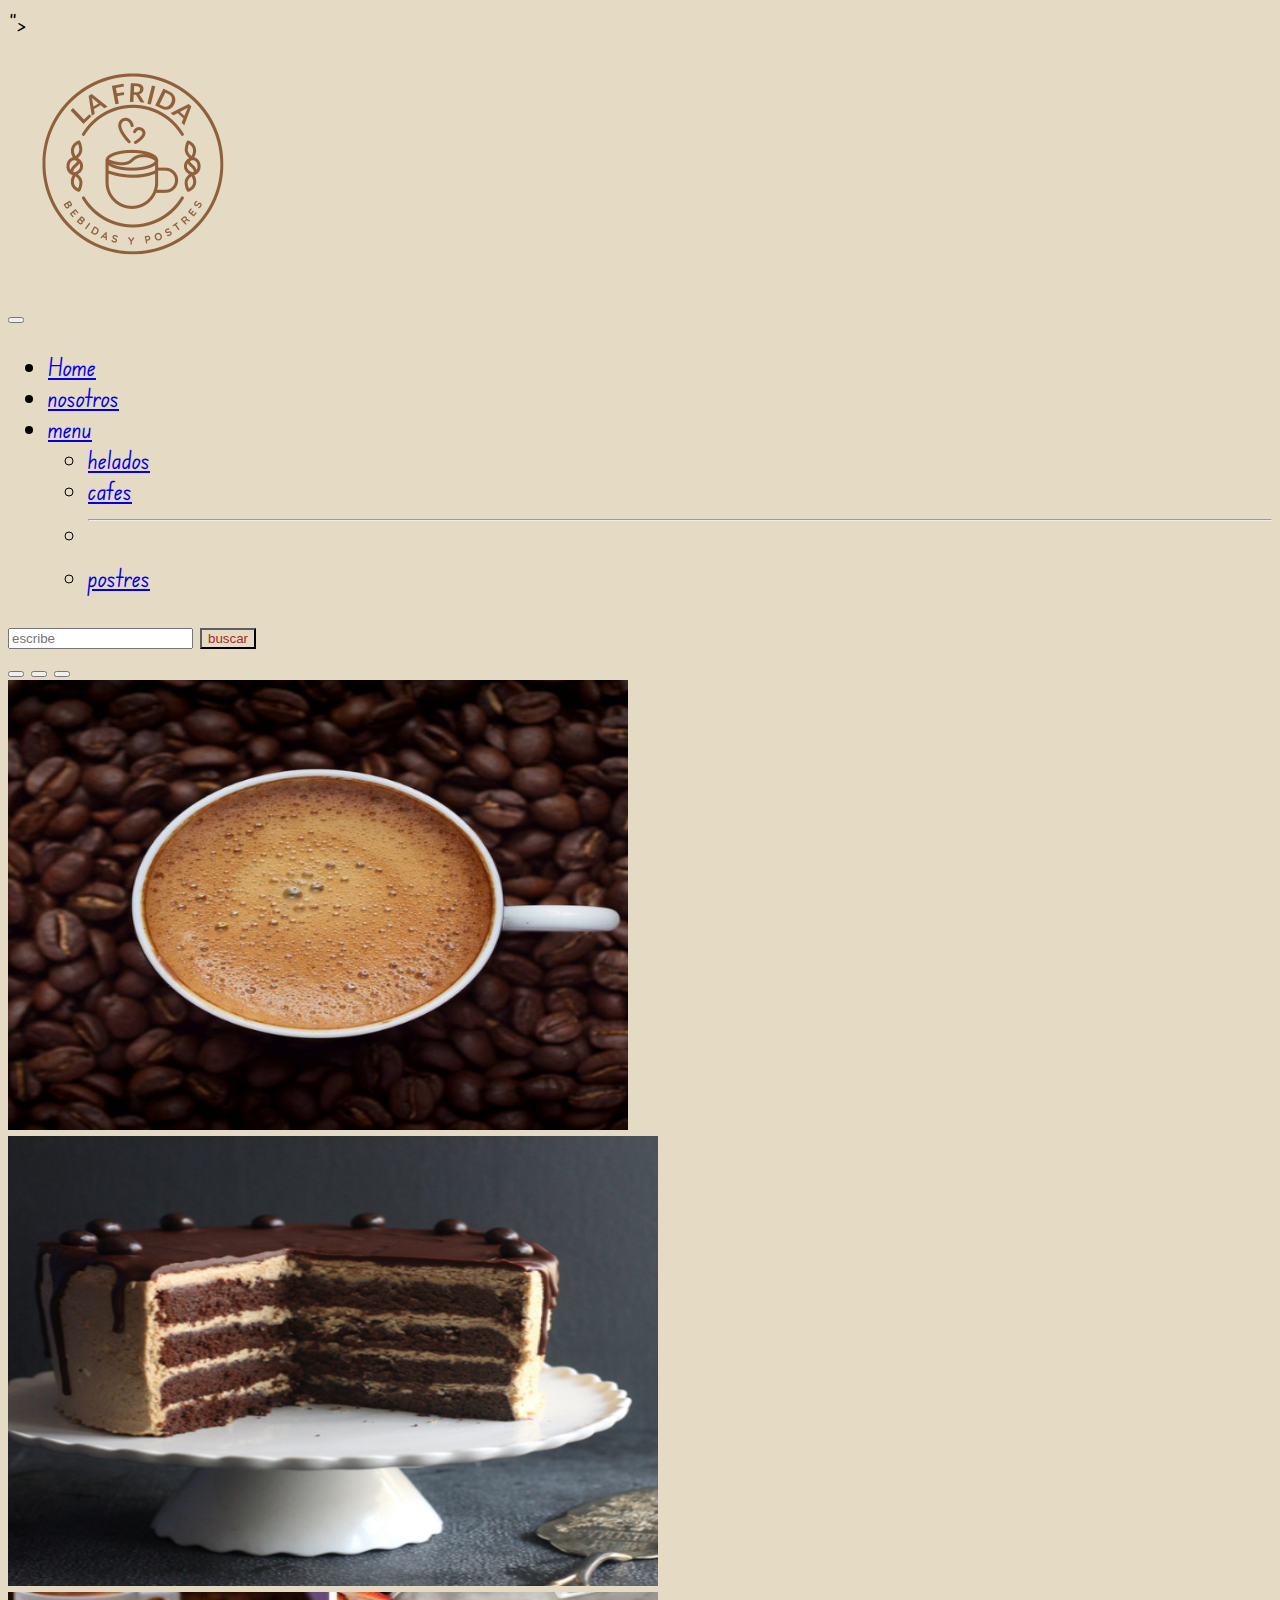
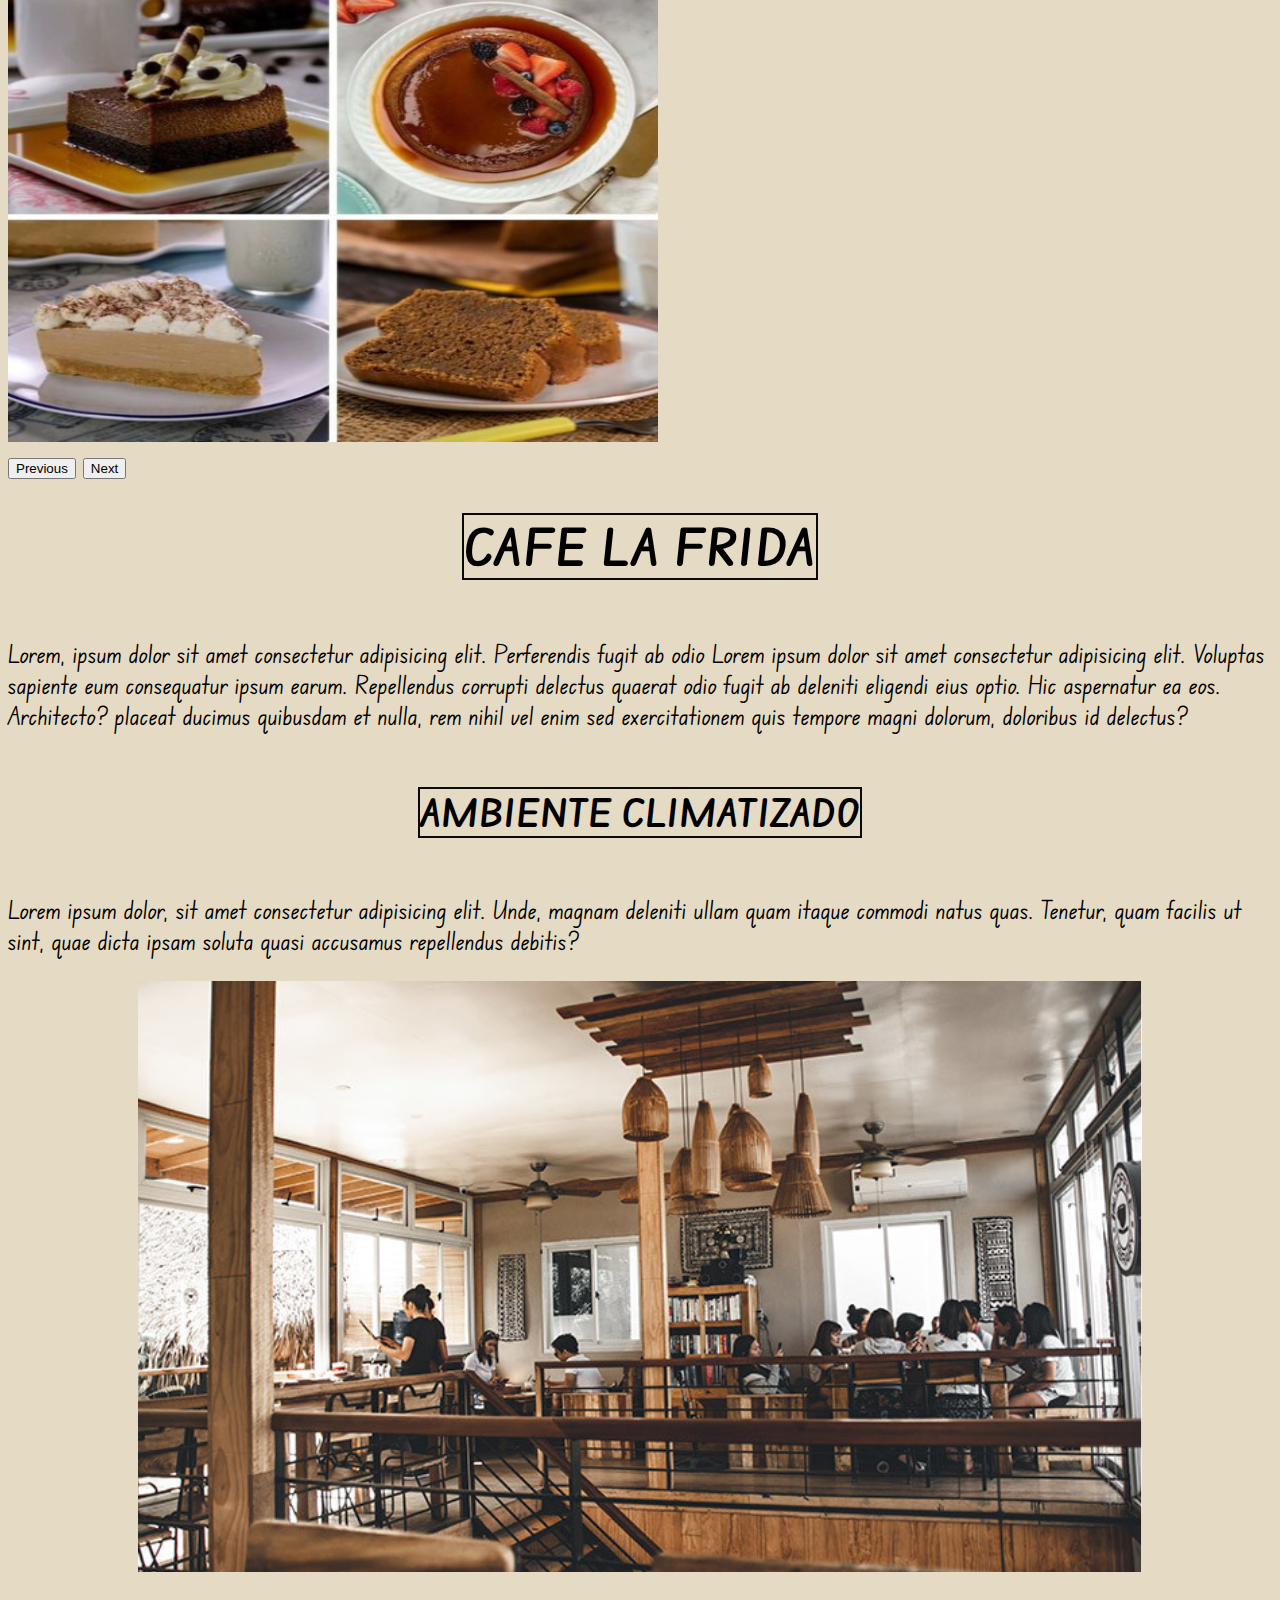
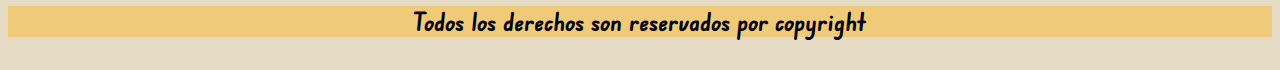
<file: index.html>
<!DOCTYPE html>
<html lang="es">
<head>
    <meta charset="UTF-8">
    <meta http-equiv="X-UA-Compatible" content="IE=edge">
    <meta name="viewport" content="width=device-width, initial-scale=1.0">
    <link href="https://cdn.jsdelivr.net/npm/bootstrap@5.1.3/dist/css/bootstrap.min.css" rel="stylesheet" integrity="sha384-1BmE4kWBq78iYhFldvKuhfTAU6auU8tT94WrHftjDbrCEXSU1oBoqyl2QvZ6jIW3" crossorigin="anonymous">
    <link href="https://fonts.googleapis.com/css2?family=Edu+NSW+ACT+Foundation&display=swap" rel="stylesheet"> 
    <link rel="stylesheet"  href="https://cdnjs.cloudflare.com/ajax/libs/font-awesome/6.1.1/css/all.min.css" integrity="sha512-KfkfwYDsLkIlwQp6LFnl8zNdLGxu9YAA1QvwINks4PhcElQSvqcyVLLD9aMhXd13uQjoXtEKNosOWaZqXgel0g==" crossorigin="anonymous" referrerpolicy="no-referrer" />">
    <link href="https://fonts.googleapis.com/css2?family=Edu+NSW+ACT+Foundation:wght@400;700&display=swap" rel="stylesheet"> 
    <link rel="stylesheet" href="style.css">
    <title>LA FRIDA
    </title>
</head>
<header >
    <div >
        <img class="cafeteria" src="./img/Diseño sin título.png" alt="">
       
    </div>
</header>
<body>
   
    <nav class="navbar navbar-expand-lg navbar-light bg-light" >
        <div class="container-fluid">
          <a class="navbar-brand" href="#"></a>
          <button class="navbar-toggler" type="button" data-bs-toggle="collapse" data-bs-target="#navbarSupportedContent" aria-controls="navbarSupportedContent" aria-expanded="false" aria-label="Toggle navigation">
            <span class="navbar-toggler-icon"></span>
          </button>
          <div class="collapse navbar-collapse" id="navbarSupportedContent">
            <ul class="navbar-nav me-auto mb-2 mb-lg-0">
              <li class="nav-item">
                <a class="nav-link active" aria-current="page" href="./index.html">Home</a>
              </li>
              <li class="nav-item">
                <a class="nav-link" href="../pages/nosotros.html">nosotros</a>
              </li>
              <li class="nav-item dropdown">
                <a class="nav-link dropdown-toggle" href="#" id="navbarDropdown" role="button" data-bs-toggle="dropdown" aria-expanded="false">
                  menu
                </a>
                <ul class="dropdown-menu" aria-labelledby="navbarDropdown">
                  <li><a class="dropdown-item" href="./pages/helados.html">helados</a></li>
                  <li><a class="dropdown-item" href="./pages/cafes.html">cafes</a></li>
                  <li><hr class="dropdown-divider"></li>
                  <li><a class="dropdown-item" href="./pages/postres.html">postres</a></li>
                </ul>
              </li>
             
            </ul>
            <form class="d-flex">
              <input class="form-control me-2" type="search" placeholder="escribe" aria-label="Search">
              <button class="btn btn-outline-success" type="submit">buscar</button>
            </form>
          </div>
        </div>
      </nav>
     <section>
        <div id="carouselExampleIndicators" class="carousel slide" data-bs-ride="carousel">
            <div class="carousel-indicators">
              <button type="button" data-bs-target="#carouselExampleIndicators" data-bs-slide-to="0" class="active" aria-current="true" aria-label="Slide 1"></button>
              <button type="button" data-bs-target="#carouselExampleIndicators" data-bs-slide-to="1" aria-label="Slide 2"></button>
              <button type="button" data-bs-target="#carouselExampleIndicators" data-bs-slide-to="2" aria-label="Slide 3"></button>
            </div>
            <div class="carousel-inner">
              <div class="carousel-item active">
                <img src="./img/Diseño sin título(1).png" class="d-block w-100" alt="..." width="620px" height="450px">
              </div>
              <div class="carousel-item">
                <img src="./img/torta.png" class="d-block w-100" alt="..." width="650px" height="450px" >
              </div>
              <div class="carousel-item">
                <img src="./img/ca.png" class="d-block w-100" alt="..." width="650px" height="450px" >
              </div>
            </div>
            <button class="carousel-control-prev" type="button" data-bs-target="#carouselExampleIndicators" data-bs-slide="prev">
              <span class="carousel-control-prev-icon" aria-hidden="true"></span>
              <span class="visually-hidden">Previous</span>
            </button>
            <button class="carousel-control-next" type="button" data-bs-target="#carouselExampleIndicators" data-bs-slide="next">
              <span class="carousel-control-next-icon" aria-hidden="true"></span>
              <span class="visually-hidden">Next</span>
            </button>
          </div>
     </section>
     <section class="intro">
       <div> <h1>CAFE LA FRIDA</h1></div>
        <P>Lorem, ipsum dolor sit amet consectetur adipisicing elit. Perferendis fugit ab odio Lorem ipsum dolor sit amet consectetur adipisicing elit. Voluptas sapiente eum consequatur ipsum earum. Repellendus corrupti delectus quaerat odio fugit ab deleniti eligendi eius optio. Hic aspernatur ea eos. Architecto? placeat ducimus quibusdam et nulla, rem nihil vel enim sed exercitationem quis tempore magni dolorum, doloribus id delectus?</P>
     </section>
     <section class="ambiente">
        <div><h2>AMBIENTE CLIMATIZADO</h2></div>
        <p>Lorem ipsum dolor, sit amet consectetur adipisicing elit. Unde, magnam deleniti ullam quam itaque commodi natus quas. Tenetur, quam facilis ut sint, quae dicta ipsam soluta quasi accusamus repellendus debitis?</p>
       <img src="./img/Diseño sin título(2).png" alt="">
       
     </section>
     <footer>
      <div class="redes">
        <div><h4>Todos los derechos son  reservados por copyright</h4></div>
        <a href="https://www.facebook.com/"> <i class="fa-brands fa-facebook-square"></i></a>
        <a href="https://www.instagram.com"><i class="fa-brands fa-instagram-square"></i>
          <a href="https://www.twitter.com"><i class="fa-brands fa-twitter"></i></a>
        </div>
     </footer>
       
     
     

    
    <script src="https://cdn.jsdelivr.net/npm/@popperjs/core@2.10.2/dist/umd/popper.min.js" integrity="sha384-7+zCNj/IqJ95wo16oMtfsKbZ9ccEh31eOz1HGyDuCQ6wgnyJNSYdrPa03rtR1zdB" crossorigin="anonymous"></script>
    <script src="https://cdn.jsdelivr.net/npm/bootstrap@5.1.3/dist/js/bootstrap.min.js" integrity="sha384-QJHtvGhmr9XOIpI6YVutG+2QOK9T+ZnN4kzFN1RtK3zEFEIsxhlmWl5/YESvpZ13" crossorigin="anonymous"></script>
    
</body>
</html>
</file>
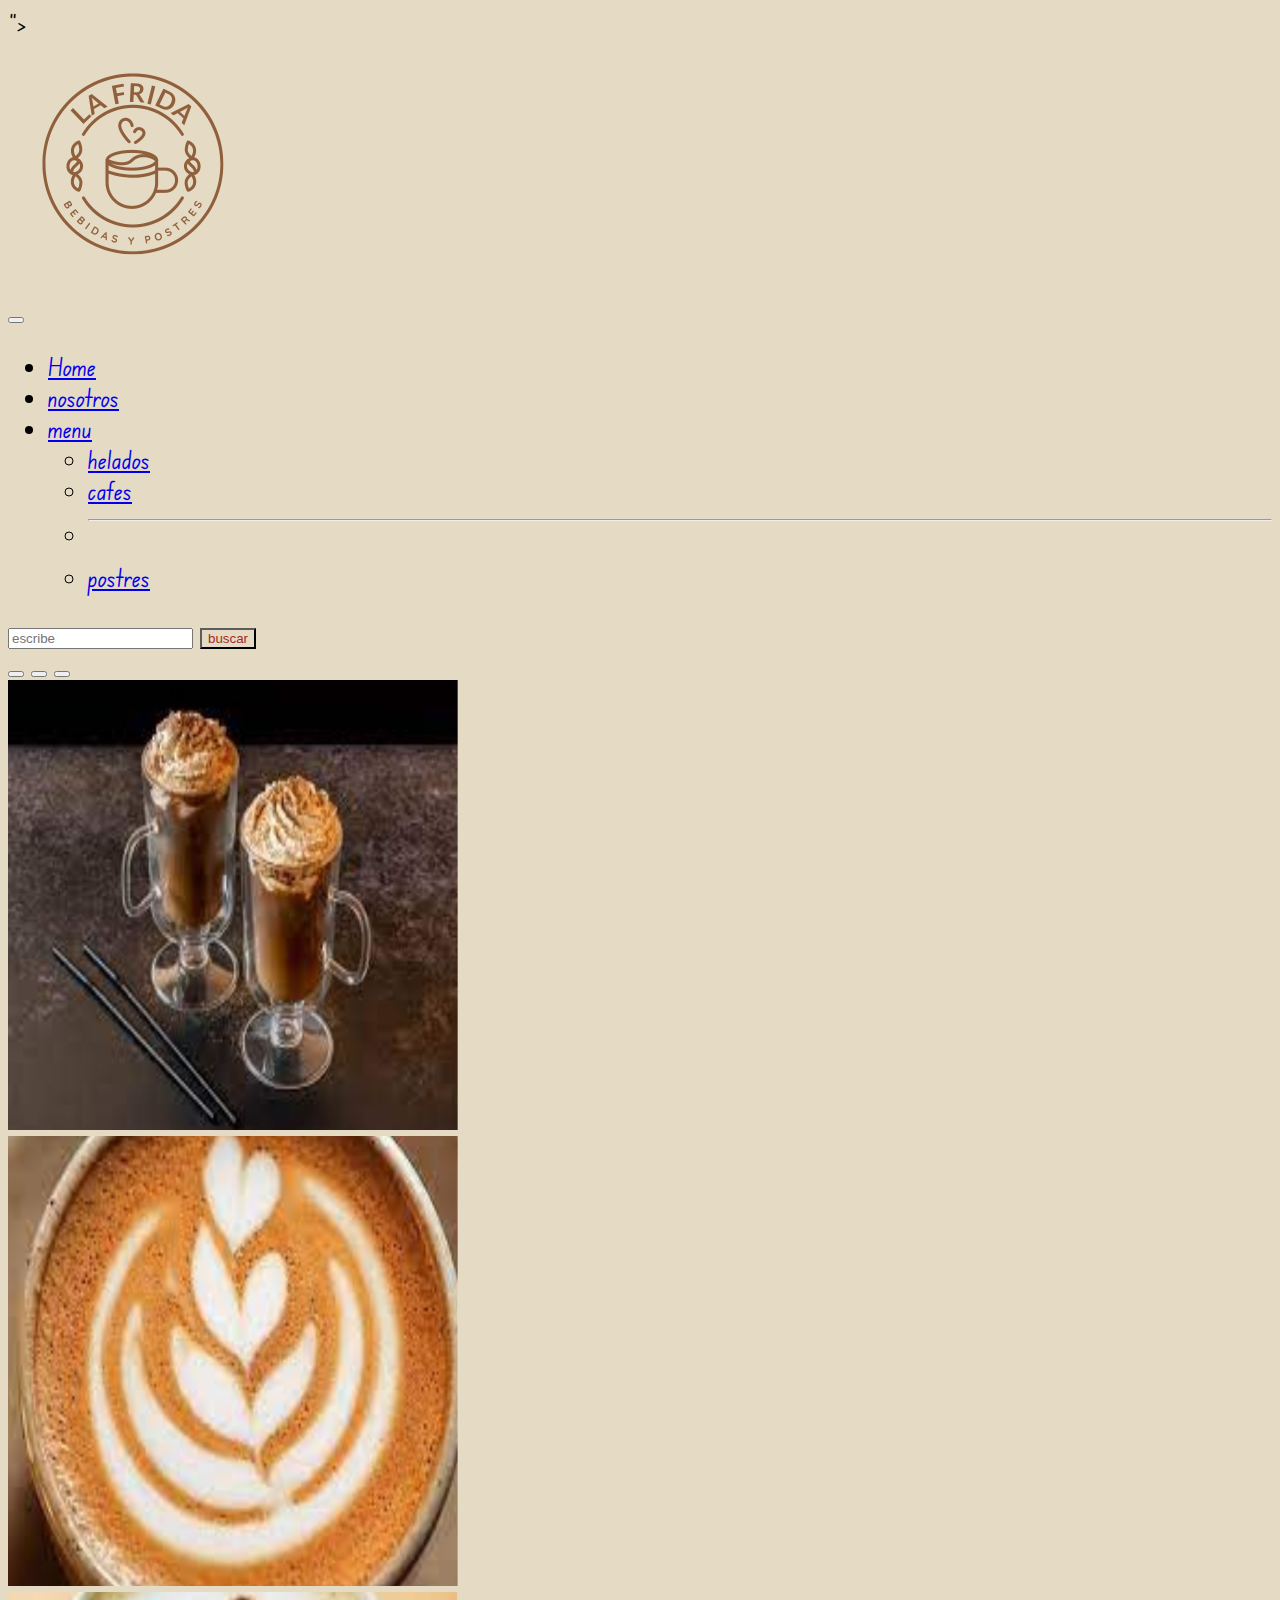
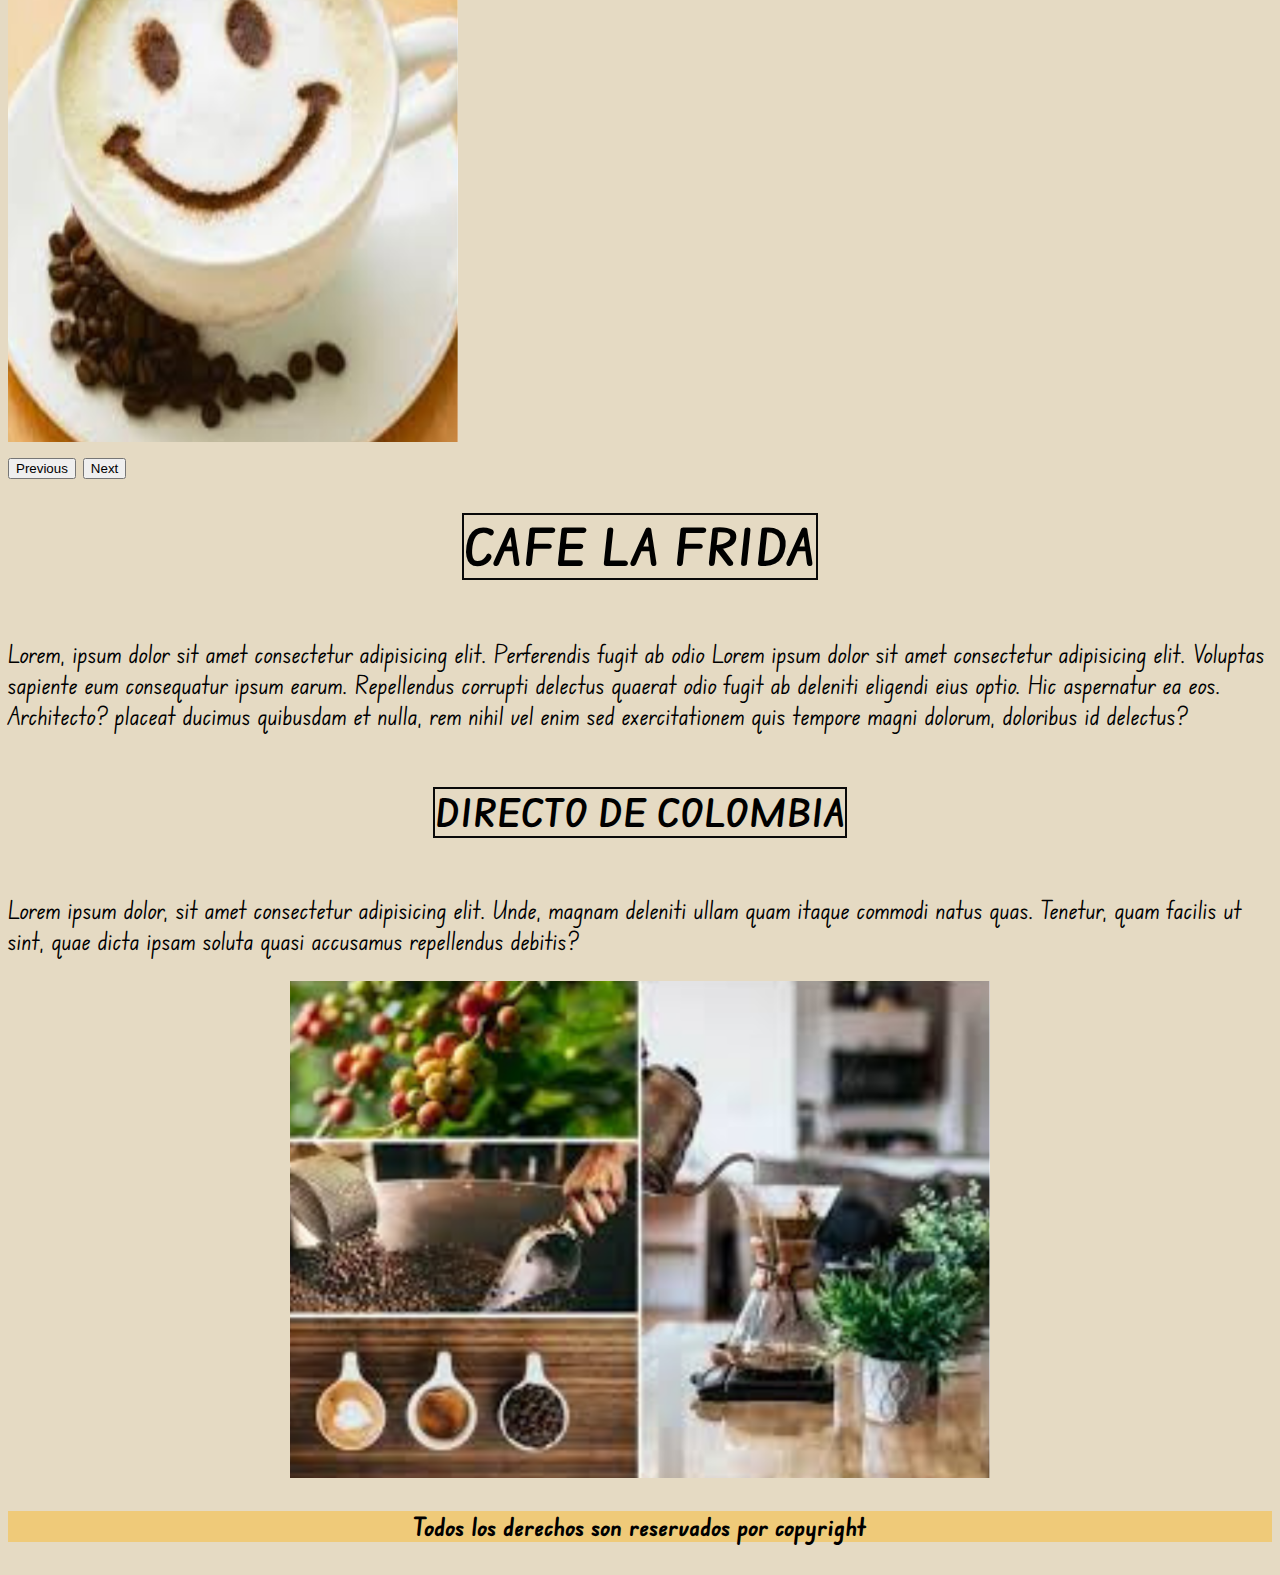
<file: pages/cafes.html>
<!DOCTYPE html>
<html lang="es">
<head>
    <meta charset="UTF-8">
    <meta http-equiv="X-UA-Compatible" content="IE=edge">
    <meta name="viewport" content="width=device-width, initial-scale=1.0">
    <link href="https://cdn.jsdelivr.net/npm/bootstrap@5.1.3/dist/css/bootstrap.min.css" rel="stylesheet" integrity="sha384-1BmE4kWBq78iYhFldvKuhfTAU6auU8tT94WrHftjDbrCEXSU1oBoqyl2QvZ6jIW3" crossorigin="anonymous">
    <link href="https://fonts.googleapis.com/css2?family=Edu+NSW+ACT+Foundation&display=swap" rel="stylesheet"> 
    <link rel="stylesheet"  href="https://cdnjs.cloudflare.com/ajax/libs/font-awesome/6.1.1/css/all.min.css" integrity="sha512-KfkfwYDsLkIlwQp6LFnl8zNdLGxu9YAA1QvwINks4PhcElQSvqcyVLLD9aMhXd13uQjoXtEKNosOWaZqXgel0g==" crossorigin="anonymous" referrerpolicy="no-referrer" />">
    <link href="https://fonts.googleapis.com/css2?family=Edu+NSW+ACT+Foundation:wght@400;700&display=swap" rel="stylesheet"> 
    <link rel="stylesheet" href="../style.css">
    <title>LA FRIDA
    </title>
</head>
<header >
    <div >
        <img class="cafeteria" src="../img/Diseño sin título.png" alt="">
       
    </div>
</header>
<body>
   
    <nav class="navbar navbar-expand-lg navbar-light bg-light" >
        <div class="container-fluid">
          <a class="navbar-brand" href="#"></a>
          <button class="navbar-toggler" type="button" data-bs-toggle="collapse" data-bs-target="#navbarSupportedContent" aria-controls="navbarSupportedContent" aria-expanded="false" aria-label="Toggle navigation">
            <span class="navbar-toggler-icon"></span>
          </button>
          <div class="collapse navbar-collapse" id="navbarSupportedContent">
            <ul class="navbar-nav me-auto mb-2 mb-lg-0">
              <li class="nav-item">
                <a class="nav-link active" aria-current="page" href="../index.html">Home</a>
              </li>
              <li class="nav-item">
                <a class="nav-link" href="../pages/nosotros.html">nosotros</a>
              </li>
              <li class="nav-item dropdown">
                <a class="nav-link dropdown-toggle" href="#" id="navbarDropdown" role="button" data-bs-toggle="dropdown" aria-expanded="false">
                  menu
                </a>
                <ul class="dropdown-menu" aria-labelledby="navbarDropdown">
                  <li><a class="dropdown-item" href="../pages/helados.html">helados</a></li>
                  <li><a class="dropdown-item" href="../pages/cafes.html">cafes</a></li>
                  <li><hr class="dropdown-divider"></li>
                  <li><a class="dropdown-item" href="../pages/postres.html">postres</a></li>
                </ul>
              </li>
             
            </ul>
            <form class="d-flex">
              <input class="form-control me-2" type="search" placeholder="escribe" aria-label="Search">
              <button class="btn btn-outline-success" type="submit">buscar</button>
            </form>
          </div>
        </div>
      </nav>
     <section>
        <div id="carouselExampleIndicators" class="carousel slide" data-bs-ride="carousel">
            <div class="carousel-indicators">
              <button type="button" data-bs-target="#carouselExampleIndicators" data-bs-slide-to="0" class="active" aria-current="true" aria-label="Slide 1"></button>
              <button type="button" data-bs-target="#carouselExampleIndicators" data-bs-slide-to="1" aria-label="Slide 2"></button>
              <button type="button" data-bs-target="#carouselExampleIndicators" data-bs-slide-to="2" aria-label="Slide 3"></button>
            </div>
            <div class="carousel-inner">
              <div class="carousel-item active">
                <img src="../img/CAFEHELADO1.png" class="d-block w-100" alt="..." width="450px" height="450px">
              </div>
              <div class="carousel-item">
                <img src="../img/cafestar1.png" class="d-block w-100" alt="..." width="450px" height="450px" >
              </div>
              <div class="carousel-item">
                <img src="../img/smile1.png" class="d-block w-100" alt="..." width="450px" height="450px" >
              </div>
            </div>
            <button class="carousel-control-prev" type="button" data-bs-target="#carouselExampleIndicators" data-bs-slide="prev">
              <span class="carousel-control-prev-icon" aria-hidden="true"></span>
              <span class="visually-hidden">Previous</span>
            </button>
            <button class="carousel-control-next" type="button" data-bs-target="#carouselExampleIndicators" data-bs-slide="next">
              <span class="carousel-control-next-icon" aria-hidden="true"></span>
              <span class="visually-hidden">Next</span>
            </button>
          </div>
     </section>
     <section class="intro">
       <div> <h1>CAFE LA FRIDA</h1></div>
        <P>Lorem, ipsum dolor sit amet consectetur adipisicing elit. Perferendis fugit ab odio Lorem ipsum dolor sit amet consectetur adipisicing elit. Voluptas sapiente eum consequatur ipsum earum. Repellendus corrupti delectus quaerat odio fugit ab deleniti eligendi eius optio. Hic aspernatur ea eos. Architecto? placeat ducimus quibusdam et nulla, rem nihil vel enim sed exercitationem quis tempore magni dolorum, doloribus id delectus?</P>
     </section>
     <section class="ambiente">
        <div><h2>DIRECTO DE COLOMBIA</h2></div>
        <p>Lorem ipsum dolor, sit amet consectetur adipisicing elit. Unde, magnam deleniti ullam quam itaque commodi natus quas. Tenetur, quam facilis ut sint, quae dicta ipsam soluta quasi accusamus repellendus debitis?</p>
       <img src="../img/CAFECOL1.png" alt="" width="700px;" >
       
     </section>
     <footer>
      <div class="redes">
        <div><h4>Todos los derechos son  reservados por copyright</h4></div>
        <a href="https://www.facebook.com/"> <i class="fa-brands fa-facebook-square"></i></a>
        <a href="https://www.instagram.com"><i class="fa-brands fa-instagram-square"></i>
          <a href="https://www.twitter.com"><i class="fa-brands fa-twitter"></i></a>
        </div>
     </footer>
       
     
     

    
    <script src="https://cdn.jsdelivr.net/npm/@popperjs/core@2.10.2/dist/umd/popper.min.js" integrity="sha384-7+zCNj/IqJ95wo16oMtfsKbZ9ccEh31eOz1HGyDuCQ6wgnyJNSYdrPa03rtR1zdB" crossorigin="anonymous"></script>
    <script src="https://cdn.jsdelivr.net/npm/bootstrap@5.1.3/dist/js/bootstrap.min.js" integrity="sha384-QJHtvGhmr9XOIpI6YVutG+2QOK9T+ZnN4kzFN1RtK3zEFEIsxhlmWl5/YESvpZ13" crossorigin="anonymous"></script>
    
</body>
</html>
</file>
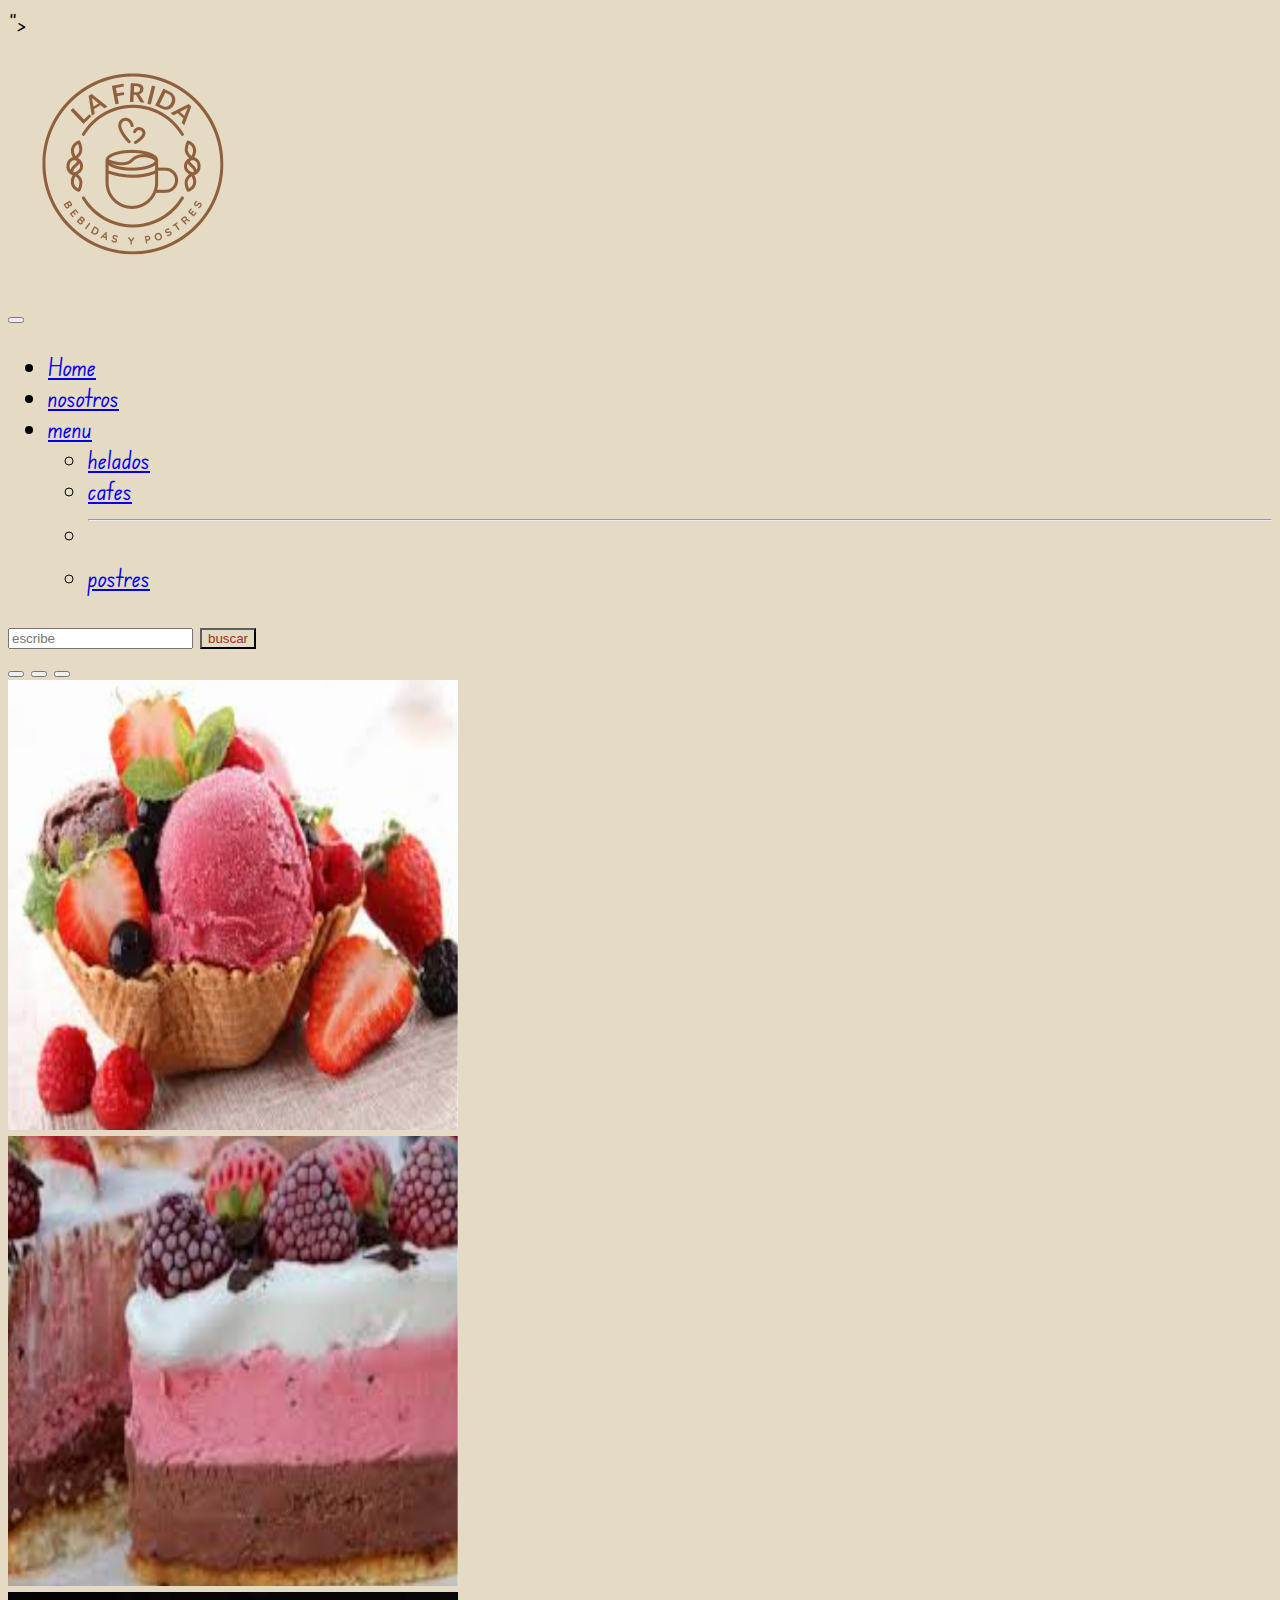
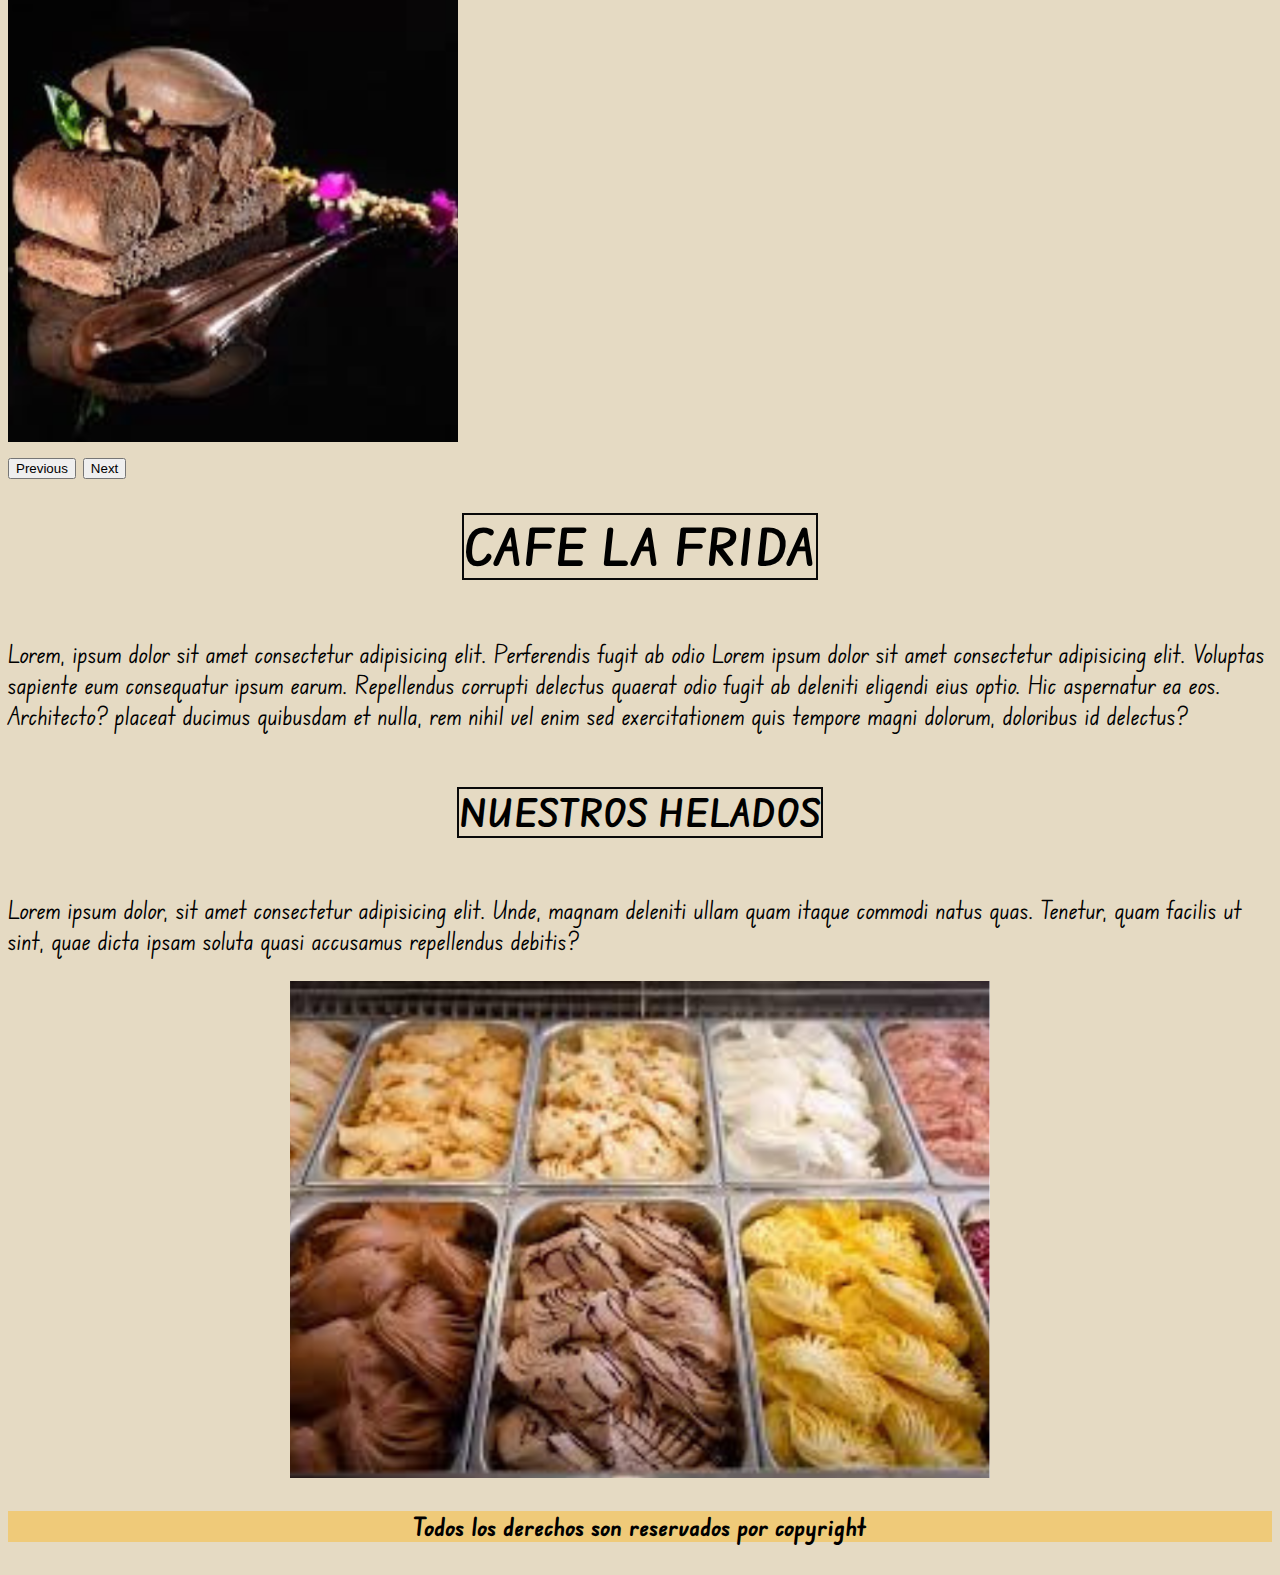
<file: pages/helados.html>
<!DOCTYPE html>
<html lang="es">
<head>
    <meta charset="UTF-8">
    <meta http-equiv="X-UA-Compatible" content="IE=edge">
    <meta name="viewport" content="width=device-width, initial-scale=1.0">
    <link href="https://cdn.jsdelivr.net/npm/bootstrap@5.1.3/dist/css/bootstrap.min.css" rel="stylesheet" integrity="sha384-1BmE4kWBq78iYhFldvKuhfTAU6auU8tT94WrHftjDbrCEXSU1oBoqyl2QvZ6jIW3" crossorigin="anonymous">
    <link href="https://fonts.googleapis.com/css2?family=Edu+NSW+ACT+Foundation&display=swap" rel="stylesheet"> 
    <link rel="stylesheet"  href="https://cdnjs.cloudflare.com/ajax/libs/font-awesome/6.1.1/css/all.min.css" integrity="sha512-KfkfwYDsLkIlwQp6LFnl8zNdLGxu9YAA1QvwINks4PhcElQSvqcyVLLD9aMhXd13uQjoXtEKNosOWaZqXgel0g==" crossorigin="anonymous" referrerpolicy="no-referrer" />">
    <link href="https://fonts.googleapis.com/css2?family=Edu+NSW+ACT+Foundation:wght@400;700&display=swap" rel="stylesheet"> 
    <link rel="stylesheet" href="../style.css">
    <title>LA FRIDA
    </title>
</head>
<header >
    <div >
        <img class="cafeteria" src="../img/Diseño sin título.png" alt="">
       
    </div>
</header>
<body>
   
    <nav class="navbar navbar-expand-lg navbar-light bg-light" >
        <div class="container-fluid">
          <a class="navbar-brand" href="#"></a>
          <button class="navbar-toggler" type="button" data-bs-toggle="collapse" data-bs-target="#navbarSupportedContent" aria-controls="navbarSupportedContent" aria-expanded="false" aria-label="Toggle navigation">
            <span class="navbar-toggler-icon"></span>
          </button>
          <div class="collapse navbar-collapse" id="navbarSupportedContent">
            <ul class="navbar-nav me-auto mb-2 mb-lg-0">
              <li class="nav-item">
                <a class="nav-link active" aria-current="page" href="../index.html">Home</a>
              </li>
              <li class="nav-item">
                <a class="nav-link" href="../pages/nosotros.html">nosotros</a>
              </li>
              <li class="nav-item dropdown">
                <a class="nav-link dropdown-toggle" href="#" id="navbarDropdown" role="button" data-bs-toggle="dropdown" aria-expanded="false">
                  menu
                </a>
                <ul class="dropdown-menu" aria-labelledby="navbarDropdown">
                  <li><a class="dropdown-item" href="../pages/helados.html">helados</a></li>
                  <li><a class="dropdown-item" href="../pages/cafes.html">cafes</a></li>
                  <li><hr class="dropdown-divider"></li>
                  <li><a class="dropdown-item" href="../pages/postres.html">postres</a></li>
                </ul>
              </li>
             
            </ul>
            <form class="d-flex">
              <input class="form-control me-2" type="search" placeholder="escribe" aria-label="Search">
              <button class="btn btn-outline-success" type="submit">buscar</button>
            </form>
          </div>
        </div>
      </nav>
     <section>
        <div id="carouselExampleIndicators" class="carousel slide" data-bs-ride="carousel">
            <div class="carousel-indicators">
              <button type="button" data-bs-target="#carouselExampleIndicators" data-bs-slide-to="0" class="active" aria-current="true" aria-label="Slide 1"></button>
              <button type="button" data-bs-target="#carouselExampleIndicators" data-bs-slide-to="1" aria-label="Slide 2"></button>
              <button type="button" data-bs-target="#carouselExampleIndicators" data-bs-slide-to="2" aria-label="Slide 3"></button>
            </div>
            <div class="carousel-inner">
              <div class="carousel-item active">
                <img src="../img/JELATO3.png" class="d-block w-100" alt="..." width="450px" height="450px">
              </div>
              <div class="carousel-item">
                <img src="../img/JELATO.png" class="d-block w-100" alt="..." width="450px" height="450px" >
              </div>
              <div class="carousel-item">
                <img src="../img/jelto.png" class="d-block w-100" alt="..." width="450px" height="450px" >
              </div>
            </div>
            <button class="carousel-control-prev" type="button" data-bs-target="#carouselExampleIndicators" data-bs-slide="prev">
              <span class="carousel-control-prev-icon" aria-hidden="true"></span>
              <span class="visually-hidden">Previous</span>
            </button>
            <button class="carousel-control-next" type="button" data-bs-target="#carouselExampleIndicators" data-bs-slide="next">
              <span class="carousel-control-next-icon" aria-hidden="true"></span>
              <span class="visually-hidden">Next</span>
            </button>
          </div>
     </section>
     <section class="intro">
       <div> <h1>CAFE LA FRIDA</h1></div>
        <P>Lorem, ipsum dolor sit amet consectetur adipisicing elit. Perferendis fugit ab odio Lorem ipsum dolor sit amet consectetur adipisicing elit. Voluptas sapiente eum consequatur ipsum earum. Repellendus corrupti delectus quaerat odio fugit ab deleniti eligendi eius optio. Hic aspernatur ea eos. Architecto? placeat ducimus quibusdam et nulla, rem nihil vel enim sed exercitationem quis tempore magni dolorum, doloribus id delectus?</P>
     </section>
     <section class="ambiente">
        <div><h2>NUESTROS HELADOS</h2></div>
        <p>Lorem ipsum dolor, sit amet consectetur adipisicing elit. Unde, magnam deleniti ullam quam itaque commodi natus quas. Tenetur, quam facilis ut sint, quae dicta ipsam soluta quasi accusamus repellendus debitis?</p>
       <img src="../img/JELATO5.png" alt="" width="700px;" >
       
     </section>
     <footer>
      <div class="redes">
        <div><h4>Todos los derechos son  reservados por copyright</h4></div>
        <a href="https://www.facebook.com/"> <i class="fa-brands fa-facebook-square"></i></a>
        <a href="https://www.instagram.com"><i class="fa-brands fa-instagram-square"></i>
          <a href="https://www.twitter.com"><i class="fa-brands fa-twitter"></i></a>
        </div>
     </footer>
       
     
     

    
    <script src="https://cdn.jsdelivr.net/npm/@popperjs/core@2.10.2/dist/umd/popper.min.js" integrity="sha384-7+zCNj/IqJ95wo16oMtfsKbZ9ccEh31eOz1HGyDuCQ6wgnyJNSYdrPa03rtR1zdB" crossorigin="anonymous"></script>
    <script src="https://cdn.jsdelivr.net/npm/bootstrap@5.1.3/dist/js/bootstrap.min.js" integrity="sha384-QJHtvGhmr9XOIpI6YVutG+2QOK9T+ZnN4kzFN1RtK3zEFEIsxhlmWl5/YESvpZ13" crossorigin="anonymous"></script>
    
</body>
</html>
</file>
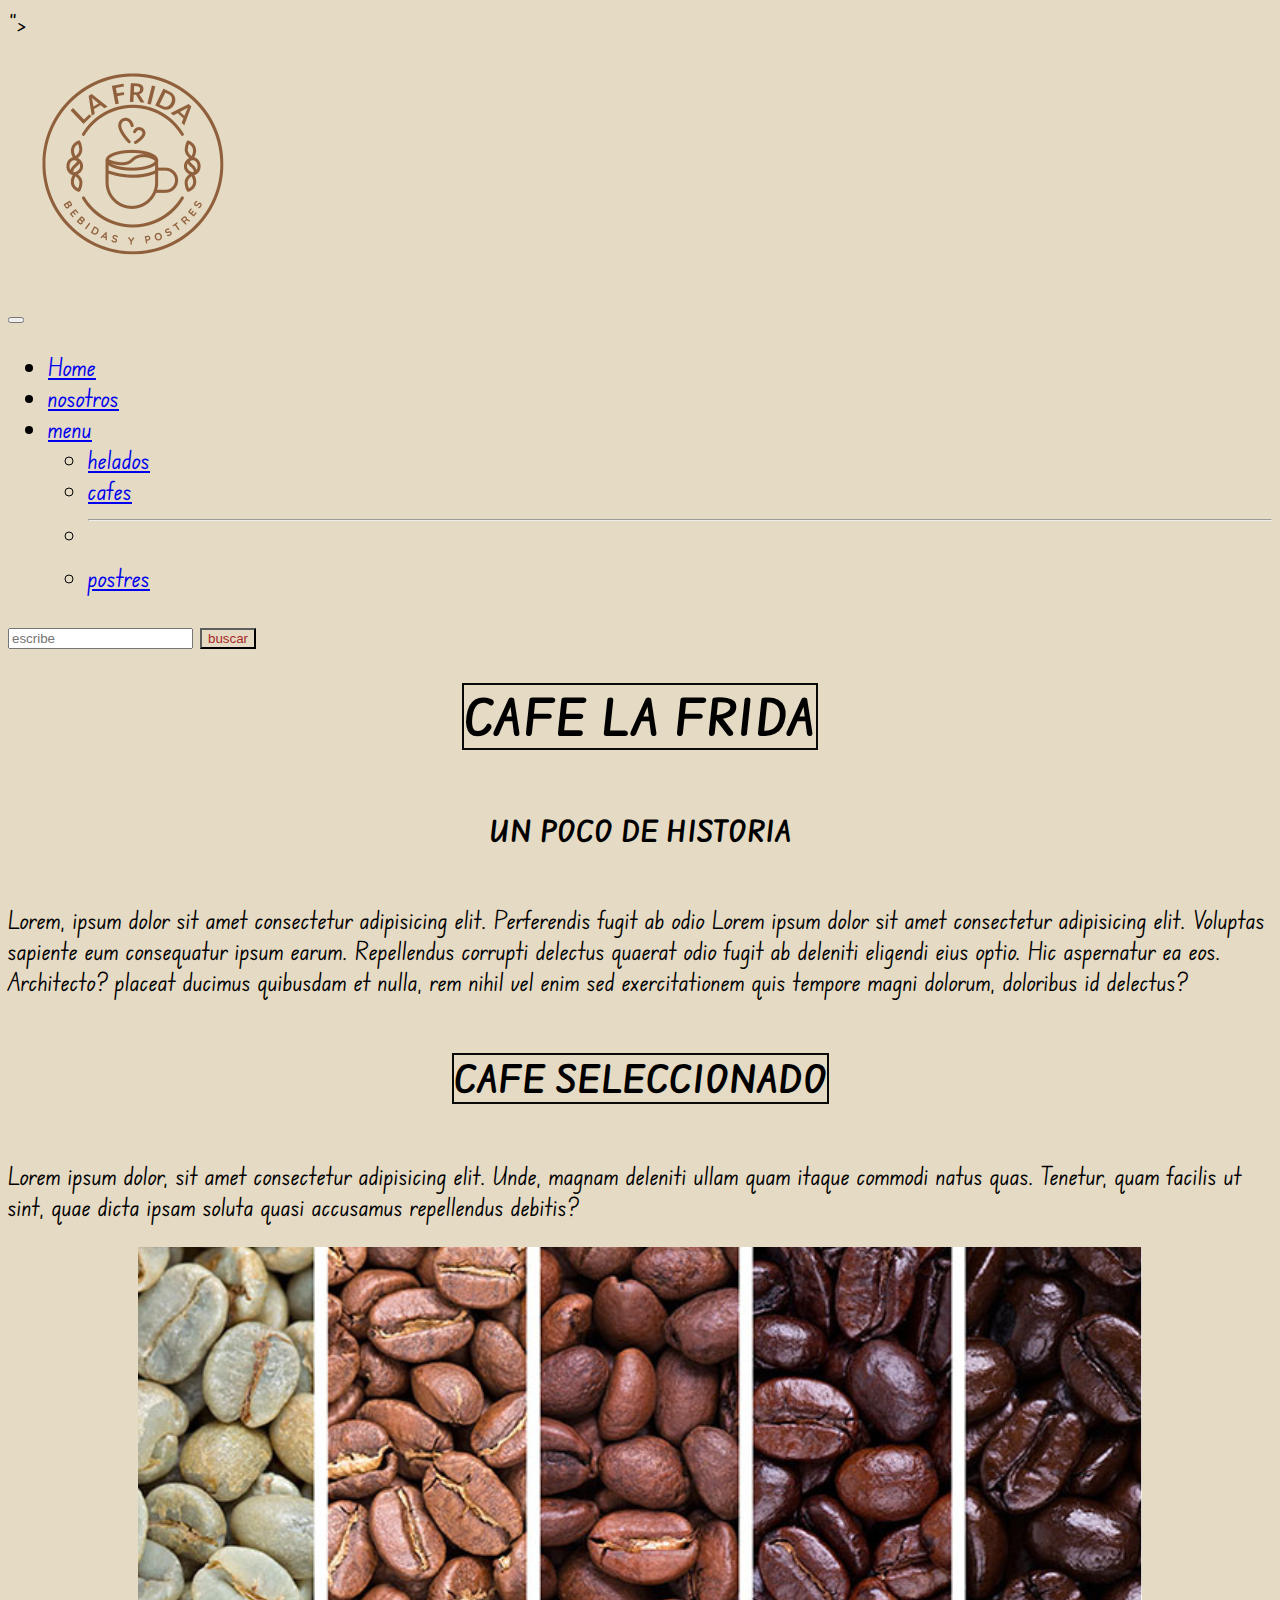
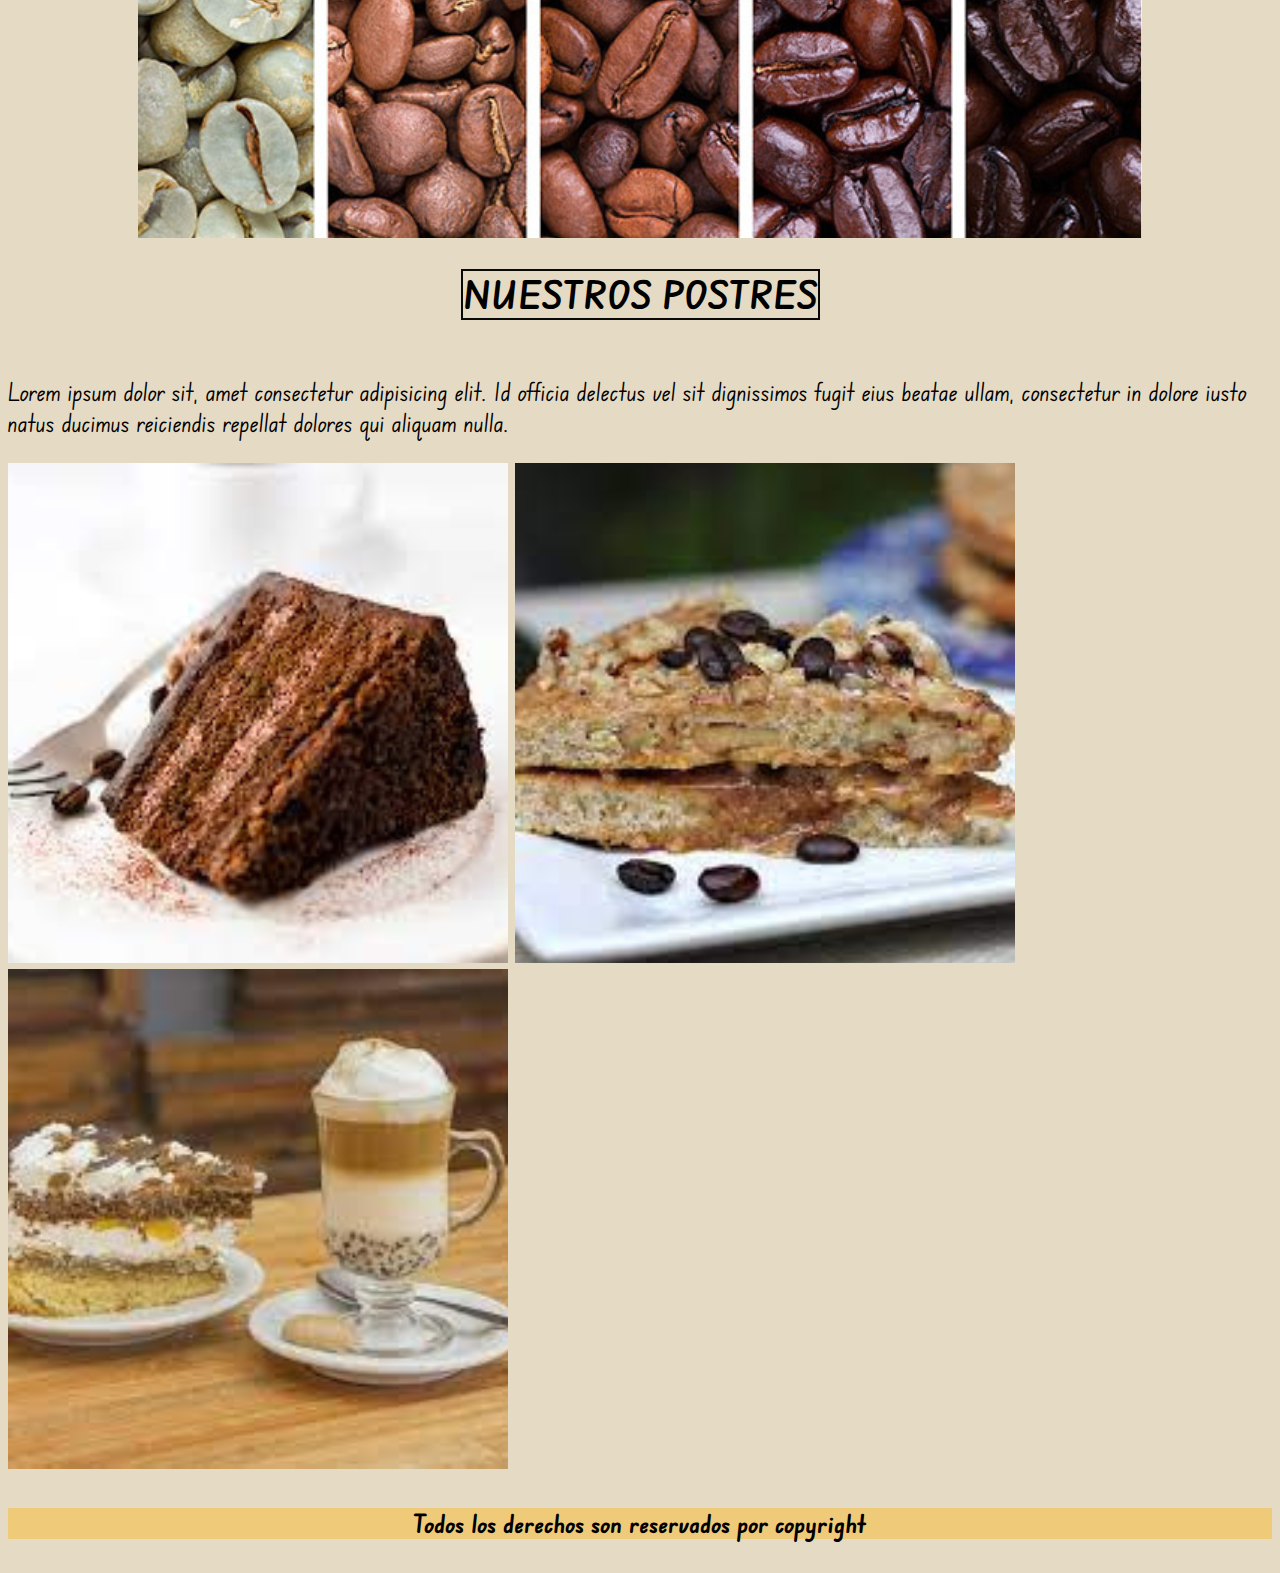
<file: pages/nosotros.html>
<!DOCTYPE html>
<html lang="es">
<head>
    <meta charset="UTF-8">
    <meta http-equiv="X-UA-Compatible" content="IE=edge">
    <meta name="viewport" content="width=device-width, initial-scale=1.0">
    <link href="https://cdn.jsdelivr.net/npm/bootstrap@5.1.3/dist/css/bootstrap.min.css" rel="stylesheet" integrity="sha384-1BmE4kWBq78iYhFldvKuhfTAU6auU8tT94WrHftjDbrCEXSU1oBoqyl2QvZ6jIW3" crossorigin="anonymous">
    <link href="https://fonts.googleapis.com/css2?family=Edu+NSW+ACT+Foundation&display=swap" rel="stylesheet"> 
    <link rel="stylesheet"  href="https://cdnjs.cloudflare.com/ajax/libs/font-awesome/6.1.1/css/all.min.css" integrity="sha512-KfkfwYDsLkIlwQp6LFnl8zNdLGxu9YAA1QvwINks4PhcElQSvqcyVLLD9aMhXd13uQjoXtEKNosOWaZqXgel0g==" crossorigin="anonymous" referrerpolicy="no-referrer" />">
    <link href="https://fonts.googleapis.com/css2?family=Edu+NSW+ACT+Foundation:wght@400;700&display=swap" rel="stylesheet"> 
    <link rel="stylesheet" href="../style.css">
    <title>LA FRIDA</title>
</head>
<header >
    <div >
        <img class="cafeteria" src="../img/Diseño sin título.png" alt="">
       
    </div>
</header>
<body>
   
    <nav class="navbar navbar-expand-lg navbar-light bg-light" >
        <div class="container-fluid">
          <a class="navbar-brand" href="#"></a>
          <button class="navbar-toggler" type="button" data-bs-toggle="collapse" data-bs-target="#navbarSupportedContent" aria-controls="navbarSupportedContent" aria-expanded="false" aria-label="Toggle navigation">
            <span class="navbar-toggler-icon"></span>
          </button>
          <div class="collapse navbar-collapse" id="navbarSupportedContent">
            <ul class="navbar-nav me-auto mb-2 mb-lg-0">
              <li class="nav-item">
                <a class="nav-link active" aria-current="page" href="../index.html">Home</a>
              </li>
              <li class="nav-item">
                <a class="nav-link" href="../pages/nosotros.html">nosotros</a>
              </li>
              <li class="nav-item dropdown">
                <a class="nav-link dropdown-toggle" href="#" id="navbarDropdown" role="button" data-bs-toggle="dropdown" aria-expanded="false">
                  menu
                </a>
                <ul class="dropdown-menu" aria-labelledby="navbarDropdown">
                  <li><a class="dropdown-item" href="../pages/helados.html">helados</a></li>
                  <li><a class="dropdown-item" href="../pages/cafes.html">cafes</a></li>
                  <li><hr class="dropdown-divider"></li>
                  <li><a class="dropdown-item" href="../pages/postres.html">postres</a></li>
                </ul>
              </li>
             
            </ul>
            <form class="d-flex">
              <input class="form-control me-2" type="search" placeholder="escribe" aria-label="Search">
              <button class="btn btn-outline-success" type="submit">buscar</button>
            </form>
          </div>
        </div>
      </nav>
      <section class="intro">
        <div> <h1>CAFE LA FRIDA</h1></div>
        <div><H3>UN POCO DE HISTORIA</H3></div>
         <P>Lorem, ipsum dolor sit amet consectetur adipisicing elit. Perferendis fugit ab odio Lorem ipsum dolor sit amet consectetur adipisicing elit. Voluptas sapiente eum consequatur ipsum earum. Repellendus corrupti delectus quaerat odio fugit ab deleniti eligendi eius optio. Hic aspernatur ea eos. Architecto? placeat ducimus quibusdam et nulla, rem nihil vel enim sed exercitationem quis tempore magni dolorum, doloribus id delectus?</P>
      </section>
      <section class="ambiente">
         <div><h2>CAFE SELECCIONADO</h2></div>
         <p>Lorem ipsum dolor, sit amet consectetur adipisicing elit. Unde, magnam deleniti ullam quam itaque commodi natus quas. Tenetur, quam facilis ut sint, quae dicta ipsam soluta quasi accusamus repellendus debitis?</p>
        <img src="../img/tostado.png" alt="">
        
      </section>
      <section>
        <div class="postres"><H2>NUESTROS POSTRES</H2></div>
        <P>Lorem ipsum dolor sit, amet consectetur adipisicing elit. Id officia delectus vel sit dignissimos fugit eius beatae ullam, consectetur in dolore iusto natus ducimus reiciendis repellat dolores qui aliquam nulla.</P>
        <img class="cafes"  src="../img/hoco.png" alt="">
        <img class="cafes" src="../img/tit.png" alt="">
        <img class="cafes" src="../img/capo.png" alt="">
      </section>
      <footer>
       <div class="redes">
         <div><h4>Todos los derechos son  reservados por copyright</h4></div>
         <a href="https://www.facebook.com/"> <i class="fa-brands fa-facebook-square"></i></a>
         <a href="https://www.instagram.com"><i class="fa-brands fa-instagram-square"></i>
           <a href="https://www.twitter.com"><i class="fa-brands fa-twitter"></i></a>
         </div>
      </footer>
        
      
      
 
     
     <script src="https://cdn.jsdelivr.net/npm/@popperjs/core@2.10.2/dist/umd/popper.min.js" integrity="sha384-7+zCNj/IqJ95wo16oMtfsKbZ9ccEh31eOz1HGyDuCQ6wgnyJNSYdrPa03rtR1zdB" crossorigin="anonymous"></script>
     <script src="https://cdn.jsdelivr.net/npm/bootstrap@5.1.3/dist/js/bootstrap.min.js" integrity="sha384-QJHtvGhmr9XOIpI6YVutG+2QOK9T+ZnN4kzFN1RtK3zEFEIsxhlmWl5/YESvpZ13" crossorigin="anonymous"></script>
     
 </body>
 </html>
</file>
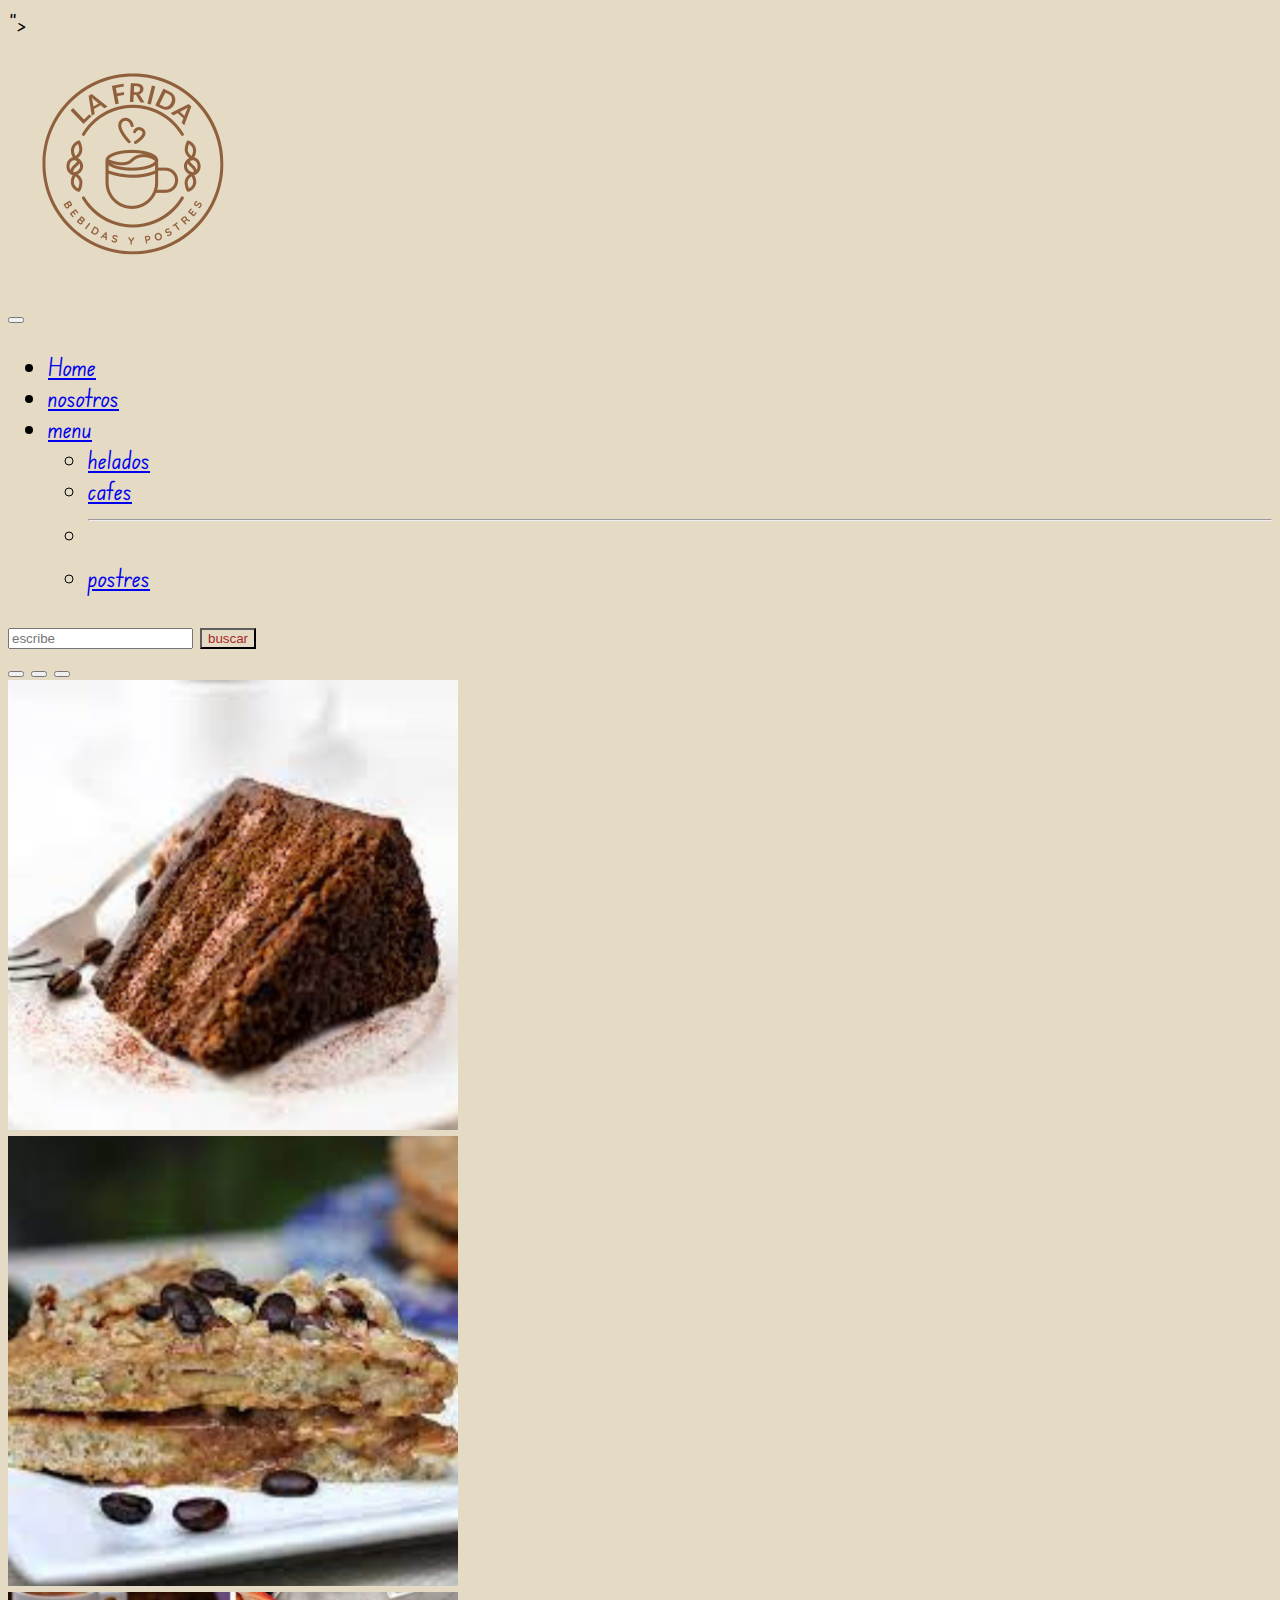
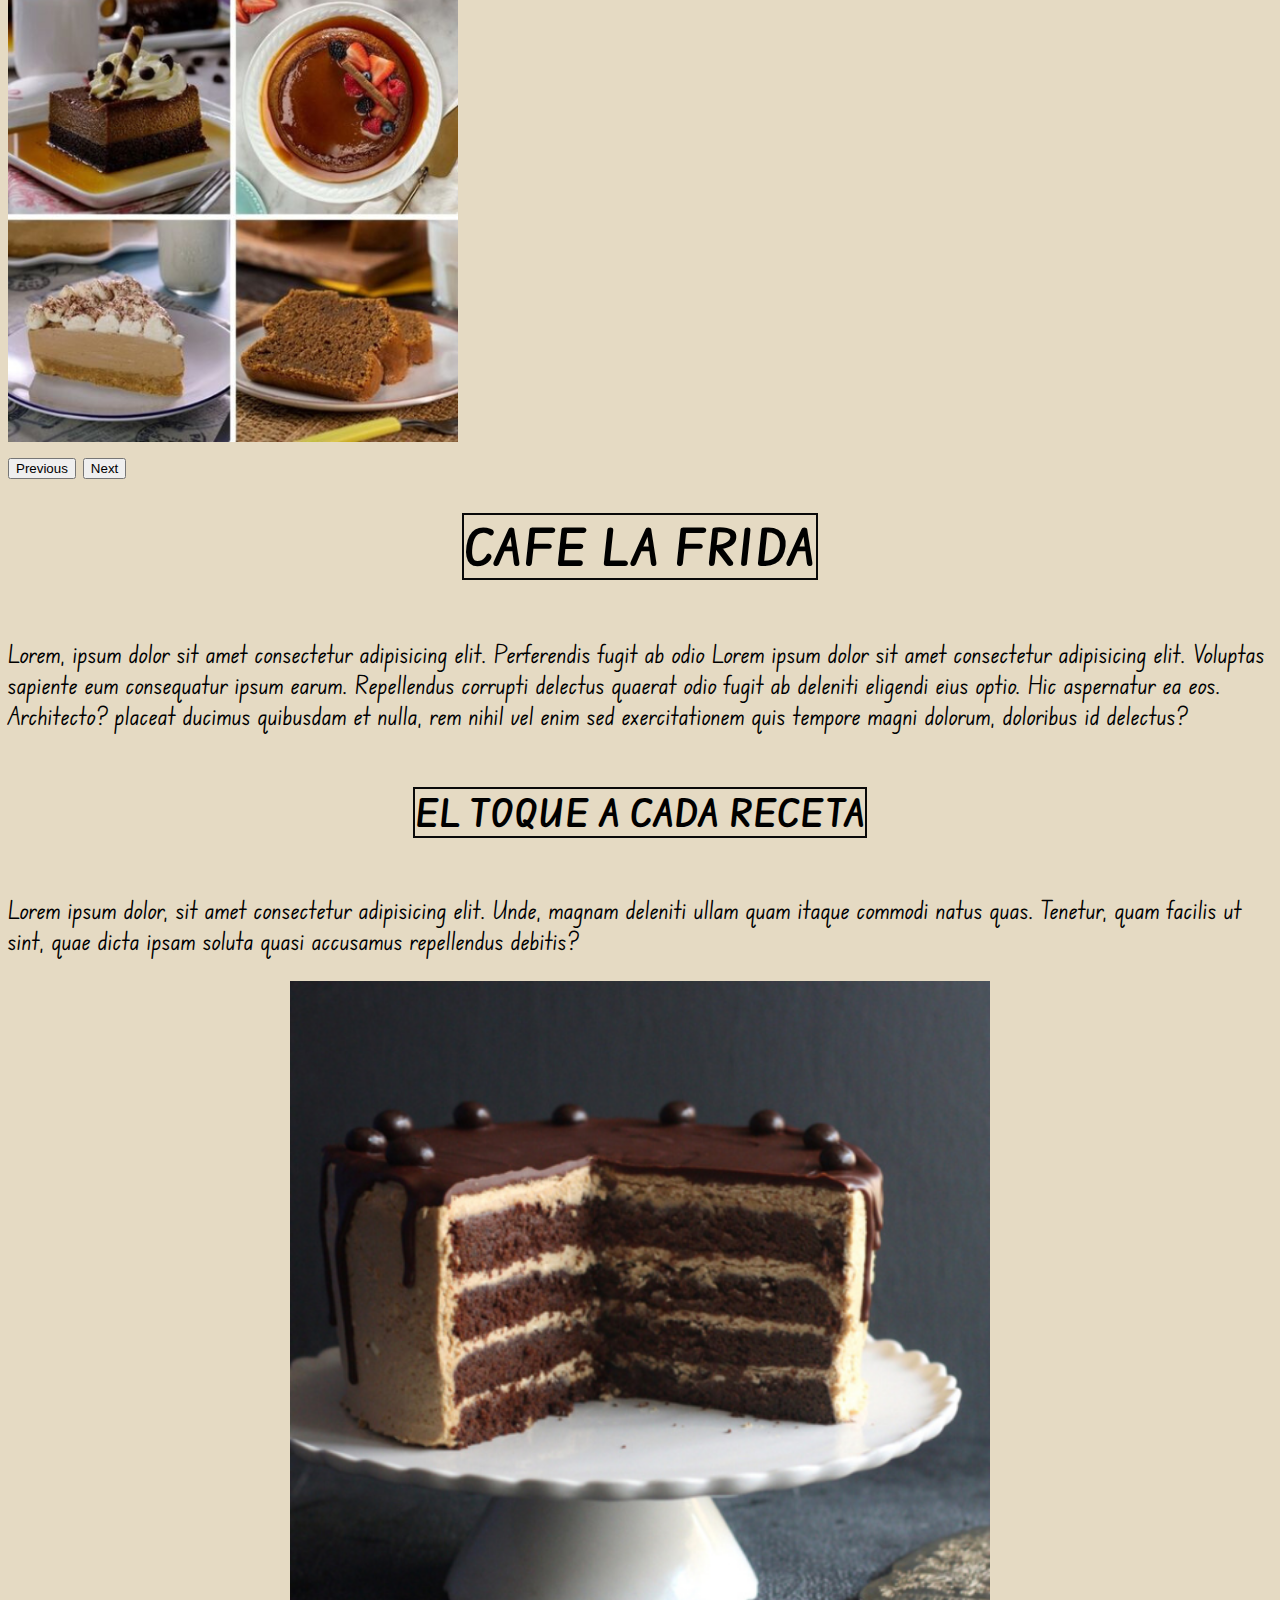
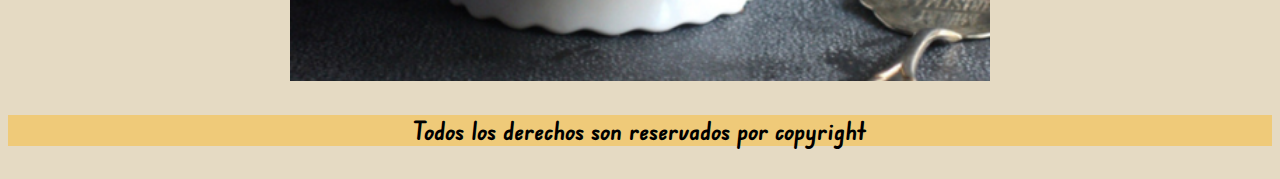
<file: pages/postres.html>
<!DOCTYPE html>
<html lang="es">
<head>
    <meta charset="UTF-8">
    <meta http-equiv="X-UA-Compatible" content="IE=edge">
    <meta name="viewport" content="width=device-width, initial-scale=1.0">
    <link href="https://cdn.jsdelivr.net/npm/bootstrap@5.1.3/dist/css/bootstrap.min.css" rel="stylesheet" integrity="sha384-1BmE4kWBq78iYhFldvKuhfTAU6auU8tT94WrHftjDbrCEXSU1oBoqyl2QvZ6jIW3" crossorigin="anonymous">
    <link href="https://fonts.googleapis.com/css2?family=Edu+NSW+ACT+Foundation&display=swap" rel="stylesheet"> 
    <link rel="stylesheet"  href="https://cdnjs.cloudflare.com/ajax/libs/font-awesome/6.1.1/css/all.min.css" integrity="sha512-KfkfwYDsLkIlwQp6LFnl8zNdLGxu9YAA1QvwINks4PhcElQSvqcyVLLD9aMhXd13uQjoXtEKNosOWaZqXgel0g==" crossorigin="anonymous" referrerpolicy="no-referrer" />">
    <link href="https://fonts.googleapis.com/css2?family=Edu+NSW+ACT+Foundation:wght@400;700&display=swap" rel="stylesheet"> 
    <link rel="stylesheet" href="../style.css">
    <title>LA FRIDA
    </title>
</head>
<header >
    <div >
        <img class="cafeteria" src="../img/Diseño sin título.png" alt="">
       
    </div>
</header>
<body>
   
    <nav class="navbar navbar-expand-lg navbar-light bg-light" >
        <div class="container-fluid">
          <a class="navbar-brand" href="#"></a>
          <button class="navbar-toggler" type="button" data-bs-toggle="collapse" data-bs-target="#navbarSupportedContent" aria-controls="navbarSupportedContent" aria-expanded="false" aria-label="Toggle navigation">
            <span class="navbar-toggler-icon"></span>
          </button>
          <div class="collapse navbar-collapse" id="navbarSupportedContent">
            <ul class="navbar-nav me-auto mb-2 mb-lg-0">
              <li class="nav-item">
                <a class="nav-link active" aria-current="page" href="../index.html">Home</a>
              </li>
              <li class="nav-item">
                <a class="nav-link" href="../pages/nosotros.html">nosotros</a>
              </li>
              <li class="nav-item dropdown">
                <a class="nav-link dropdown-toggle" href="#" id="navbarDropdown" role="button" data-bs-toggle="dropdown" aria-expanded="false">
                  menu
                </a>
                <ul class="dropdown-menu" aria-labelledby="navbarDropdown">
                  <li><a class="dropdown-item" href="../pages/helados.html">helados</a></li>
                  <li><a class="dropdown-item" href="../pages/cafes.html">cafes</a></li>
                  <li><hr class="dropdown-divider"></li>
                  <li><a class="dropdown-item" href="../pages/postres.html">postres</a></li>
                </ul>
              </li>
             
            </ul>
            <form class="d-flex">
              <input class="form-control me-2" type="search" placeholder="escribe" aria-label="Search">
              <button class="btn btn-outline-success" type="submit">buscar</button>
            </form>
          </div>
        </div>
      </nav>
     <section>
        <div id="carouselExampleIndicators" class="carousel slide" data-bs-ride="carousel">
            <div class="carousel-indicators">
              <button type="button" data-bs-target="#carouselExampleIndicators" data-bs-slide-to="0" class="active" aria-current="true" aria-label="Slide 1"></button>
              <button type="button" data-bs-target="#carouselExampleIndicators" data-bs-slide-to="1" aria-label="Slide 2"></button>
              <button type="button" data-bs-target="#carouselExampleIndicators" data-bs-slide-to="2" aria-label="Slide 3"></button>
            </div>
            <div class="carousel-inner">
              <div class="carousel-item active">
                <img src="../img/hoco.png" class="d-block w-100" alt="..." width="450px" height="450px">
              </div>
              <div class="carousel-item">
                <img src="../img/tit.png" class="d-block w-100" alt="..." width="450px" height="450px" >
              </div>
              <div class="carousel-item">
                <img src="../img/ca.png" class="d-block w-100" alt="..." width="450px" height="450px" >
              </div>
            </div>
            <button class="carousel-control-prev" type="button" data-bs-target="#carouselExampleIndicators" data-bs-slide="prev">
              <span class="carousel-control-prev-icon" aria-hidden="true"></span>
              <span class="visually-hidden">Previous</span>
            </button>
            <button class="carousel-control-next" type="button" data-bs-target="#carouselExampleIndicators" data-bs-slide="next">
              <span class="carousel-control-next-icon" aria-hidden="true"></span>
              <span class="visually-hidden">Next</span>
            </button>
          </div>
     </section>
     <section class="intro">
       <div> <h1>CAFE LA FRIDA</h1></div>
        <P>Lorem, ipsum dolor sit amet consectetur adipisicing elit. Perferendis fugit ab odio Lorem ipsum dolor sit amet consectetur adipisicing elit. Voluptas sapiente eum consequatur ipsum earum. Repellendus corrupti delectus quaerat odio fugit ab deleniti eligendi eius optio. Hic aspernatur ea eos. Architecto? placeat ducimus quibusdam et nulla, rem nihil vel enim sed exercitationem quis tempore magni dolorum, doloribus id delectus?</P>
     </section>
     <section class="ambiente">
        <div><h2>EL TOQUE A CADA RECETA</h2></div>
        <p>Lorem ipsum dolor, sit amet consectetur adipisicing elit. Unde, magnam deleniti ullam quam itaque commodi natus quas. Tenetur, quam facilis ut sint, quae dicta ipsam soluta quasi accusamus repellendus debitis?</p>
       <img src="../img/torta.png" alt="" width="700px;" >
       
     </section>
     <footer>
      <div class="redes">
        <div><h4>Todos los derechos son  reservados por copyright</h4></div>
        <a href="https://www.facebook.com/"> <i class="fa-brands fa-facebook-square"></i></a>
        <a href="https://www.instagram.com"><i class="fa-brands fa-instagram-square"></i>
          <a href="https://www.twitter.com"><i class="fa-brands fa-twitter"></i></a>
        </div>
     </footer>
       
     
     

    
    <script src="https://cdn.jsdelivr.net/npm/@popperjs/core@2.10.2/dist/umd/popper.min.js" integrity="sha384-7+zCNj/IqJ95wo16oMtfsKbZ9ccEh31eOz1HGyDuCQ6wgnyJNSYdrPa03rtR1zdB" crossorigin="anonymous"></script>
    <script src="https://cdn.jsdelivr.net/npm/bootstrap@5.1.3/dist/js/bootstrap.min.js" integrity="sha384-QJHtvGhmr9XOIpI6YVutG+2QOK9T+ZnN4kzFN1RtK3zEFEIsxhlmWl5/YESvpZ13" crossorigin="anonymous"></script>
    
</body>
</html>
</file>
<file: style.css>
.{
    padding: 0px;
    margin: 0px;
    box-sizing: border-box;
}

body{
    background-color: #e5dac3;
    font-family: 'Edu NSW ACT Foundation', cursive;
    font-size: 25px;
  
}
header{
    background-image: url(https://thumbs.dreamstime.com/b/collage-muchas-im%C3%A1genes-del-caf%C3%A9-110454394.jpg);
 background-size: contain;
}

.btn{
    background-color:#e5dac3;
    border-color: #090909;
    color: brown;
}
.btn:hover{
    background-color: #ecd5a2;
}
.cafeteria{
    width: 250px;
}
h1{
    border: #090909 solid 2px;
    font-family: 'Edu NSW ACT Foundation', cursive;
}
h2{
    border: #090909 solid 2px;
}
.intro{
   display: flex;
  flex-direction: column;
  align-items: center;
   
}
.ambiente{
    display: flex;
  flex-direction: column;
  align-items: center;
   
}
footer{
    background-color: #efca79;
    
   text-align: center;

}
.fa-facebook-square{
    font-size: 65px;
    color:black;
}
.fa-instagram-square{
    font-size: 65px;
    color: black;
}
.fa-twitter{
    font-size: 65px;
    color: black;
}
.postres{
    display: flex;
    flex-direction: column;
    align-items: center
}
</file>
